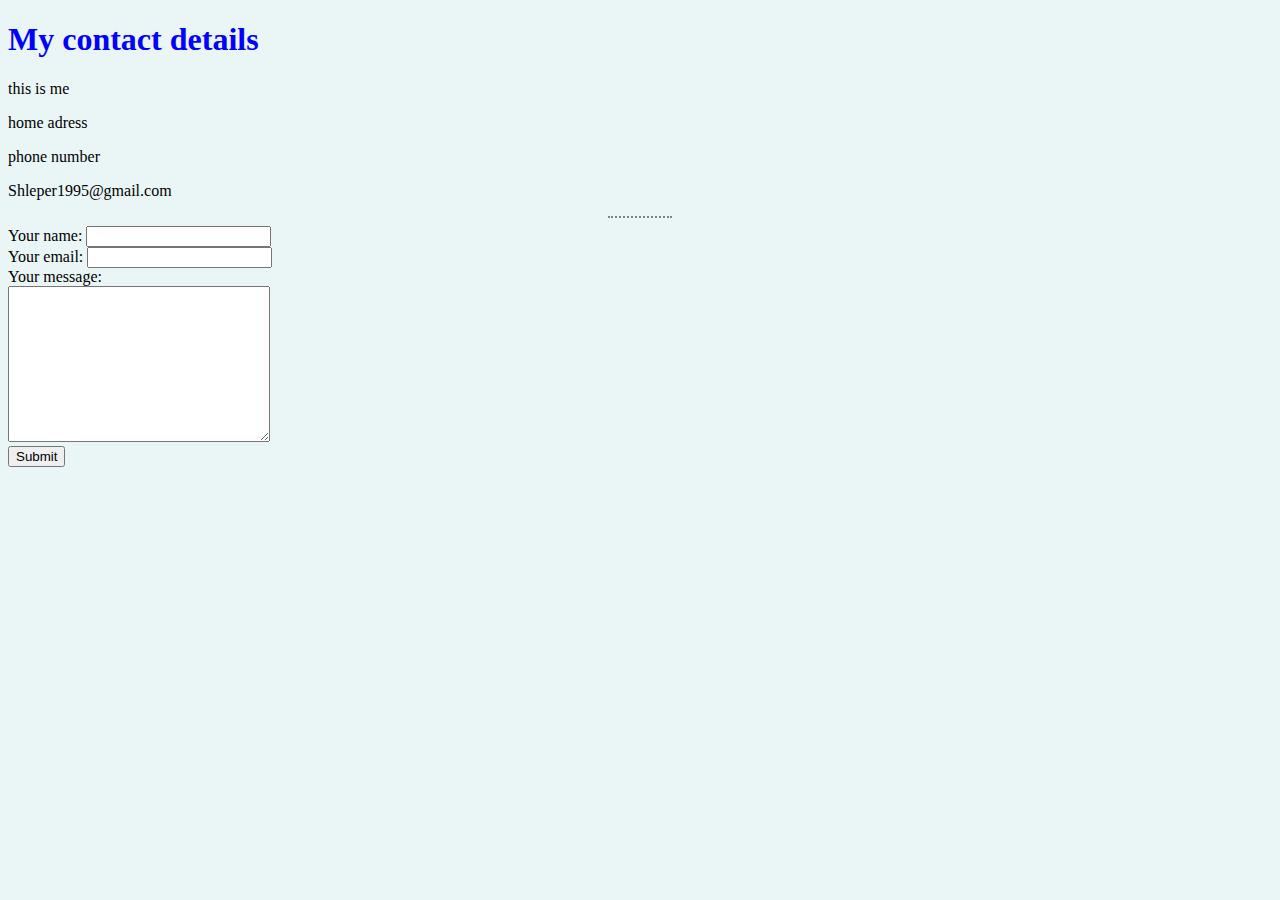
<file: Contact-me.html>
<!DOCTYPE html>
<html lang="en" dir="ltr">

<head>
  <meta charset="utf-8">
  <title>contact me</title>
  <link rel="stylesheet" href="css/styles.css">
</head>

<body>
  <h1>My contact details</h1>
  <p>this is me</p>
  <p>home adress</p>
  <p>phone number</p>
  <p>Shleper1995@gmail.com</p>
  <hr>
  <form action="mailto:Shmuell1995@gmail.com" method="post" enctype="text/plain">
    <label>Your name:</label>
    <input type="text" name="yourName" value=""><br>
    <label>Your email:</label>
    <input type="email" name="yourEmail" value=""><br>
    <label>Your message:</label><br>
    <textarea name="yourMessage" rows="10" cols="30"></textarea><br>
    <input type="submit" name="">
  </form>
</body>

</html>
</file>
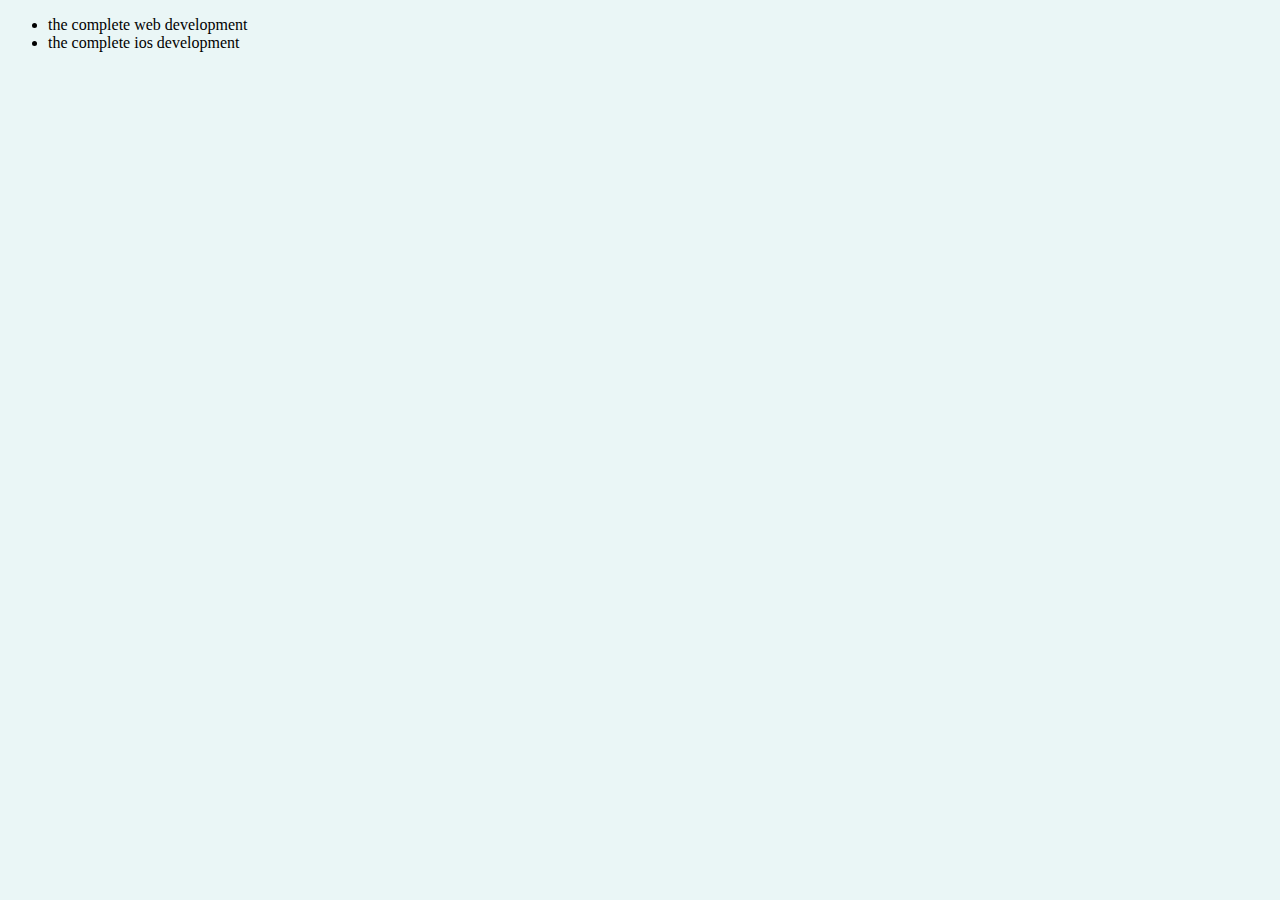
<file: hobbies.html>
<!DOCTYPE html>
<html lang="en" dir="ltr">
  <head>
    <meta charset="utf-8">
    <title>my hobbies</title>
    <link rel="stylesheet" href="css/styles.css">
  </head>
  <body>
    <ul>
      <li>the complete web development</li>
      <li>the complete ios development</li>
    </ul>
  </body>
</html>
</file>
<file: css/styles.css>
body {
    background-color: #EAF6F6;
  }

  hr {
    border-style: dotted none none;
    border-color: grey;
    border-width: 2px;
    width: 5%;
  }
  h1 {
    color: blue;
  }
  h3 {
    color: #66BFBF;
  }
</file>
